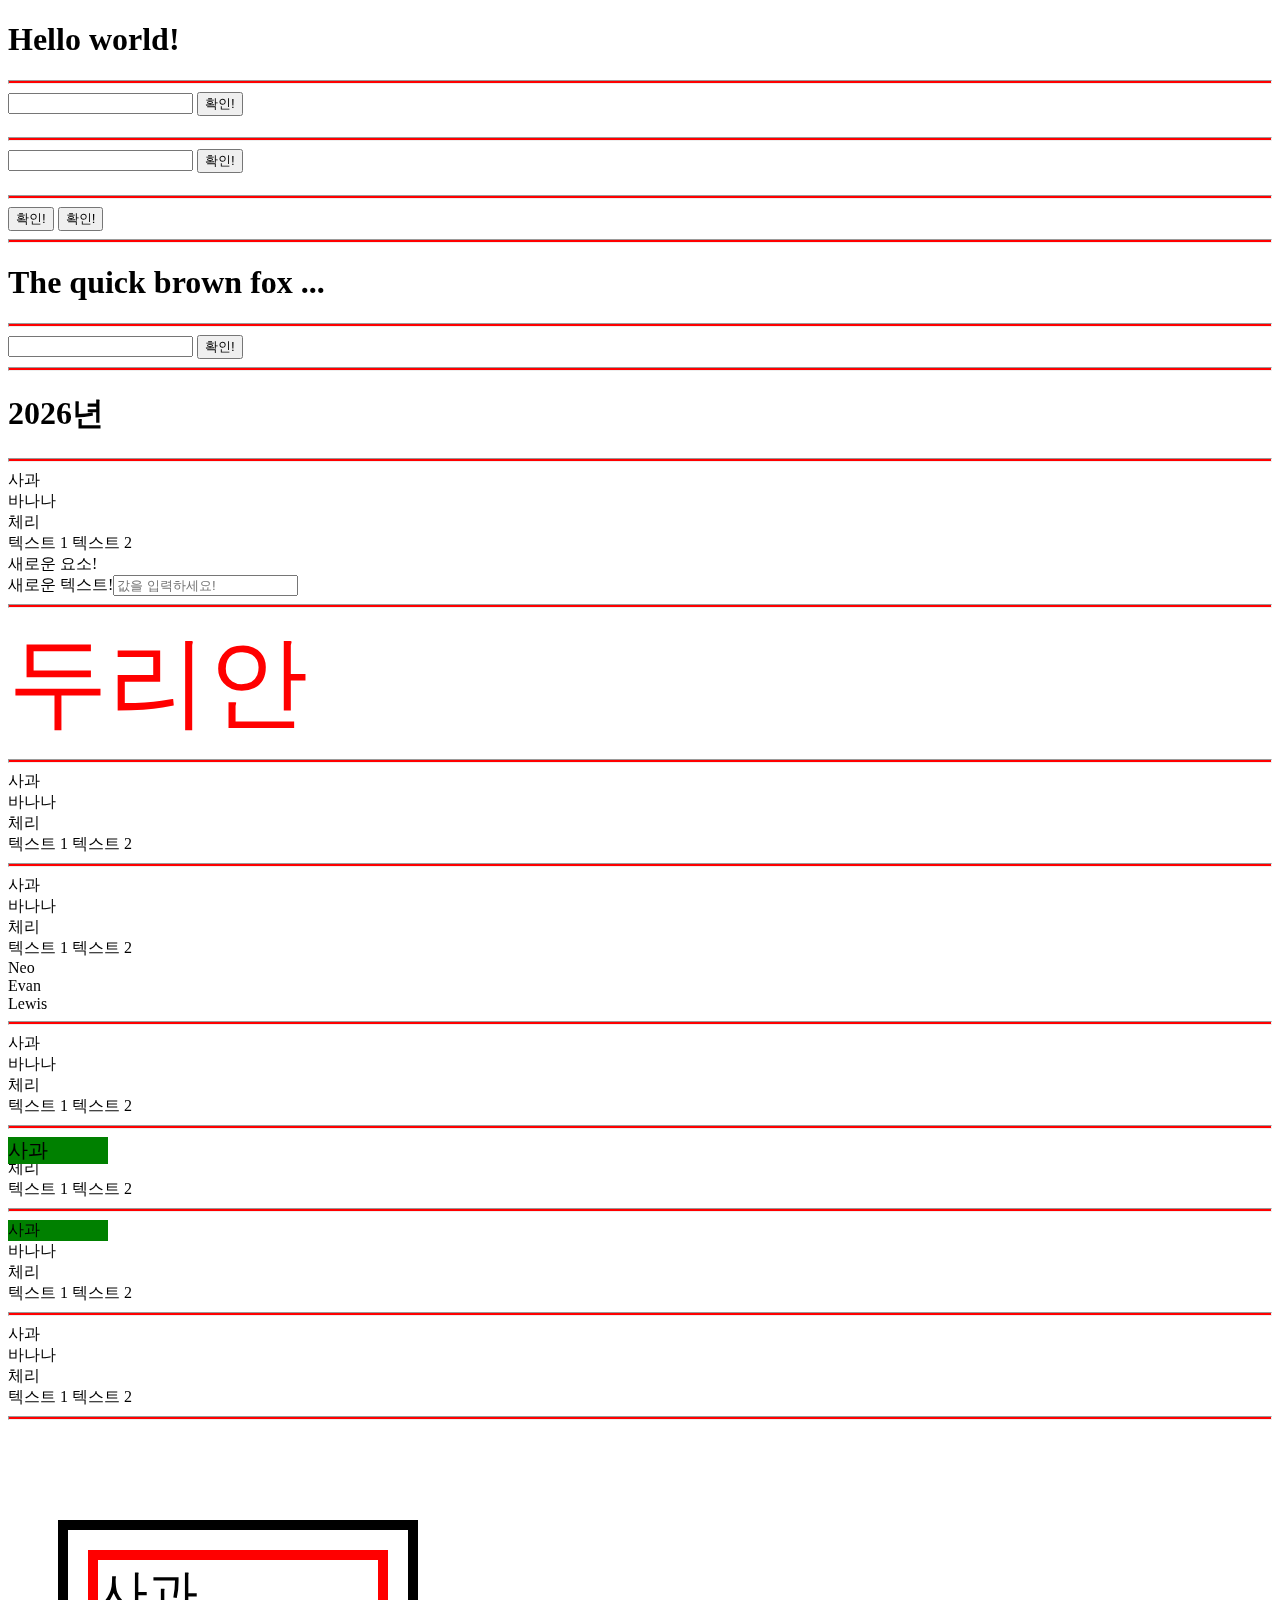
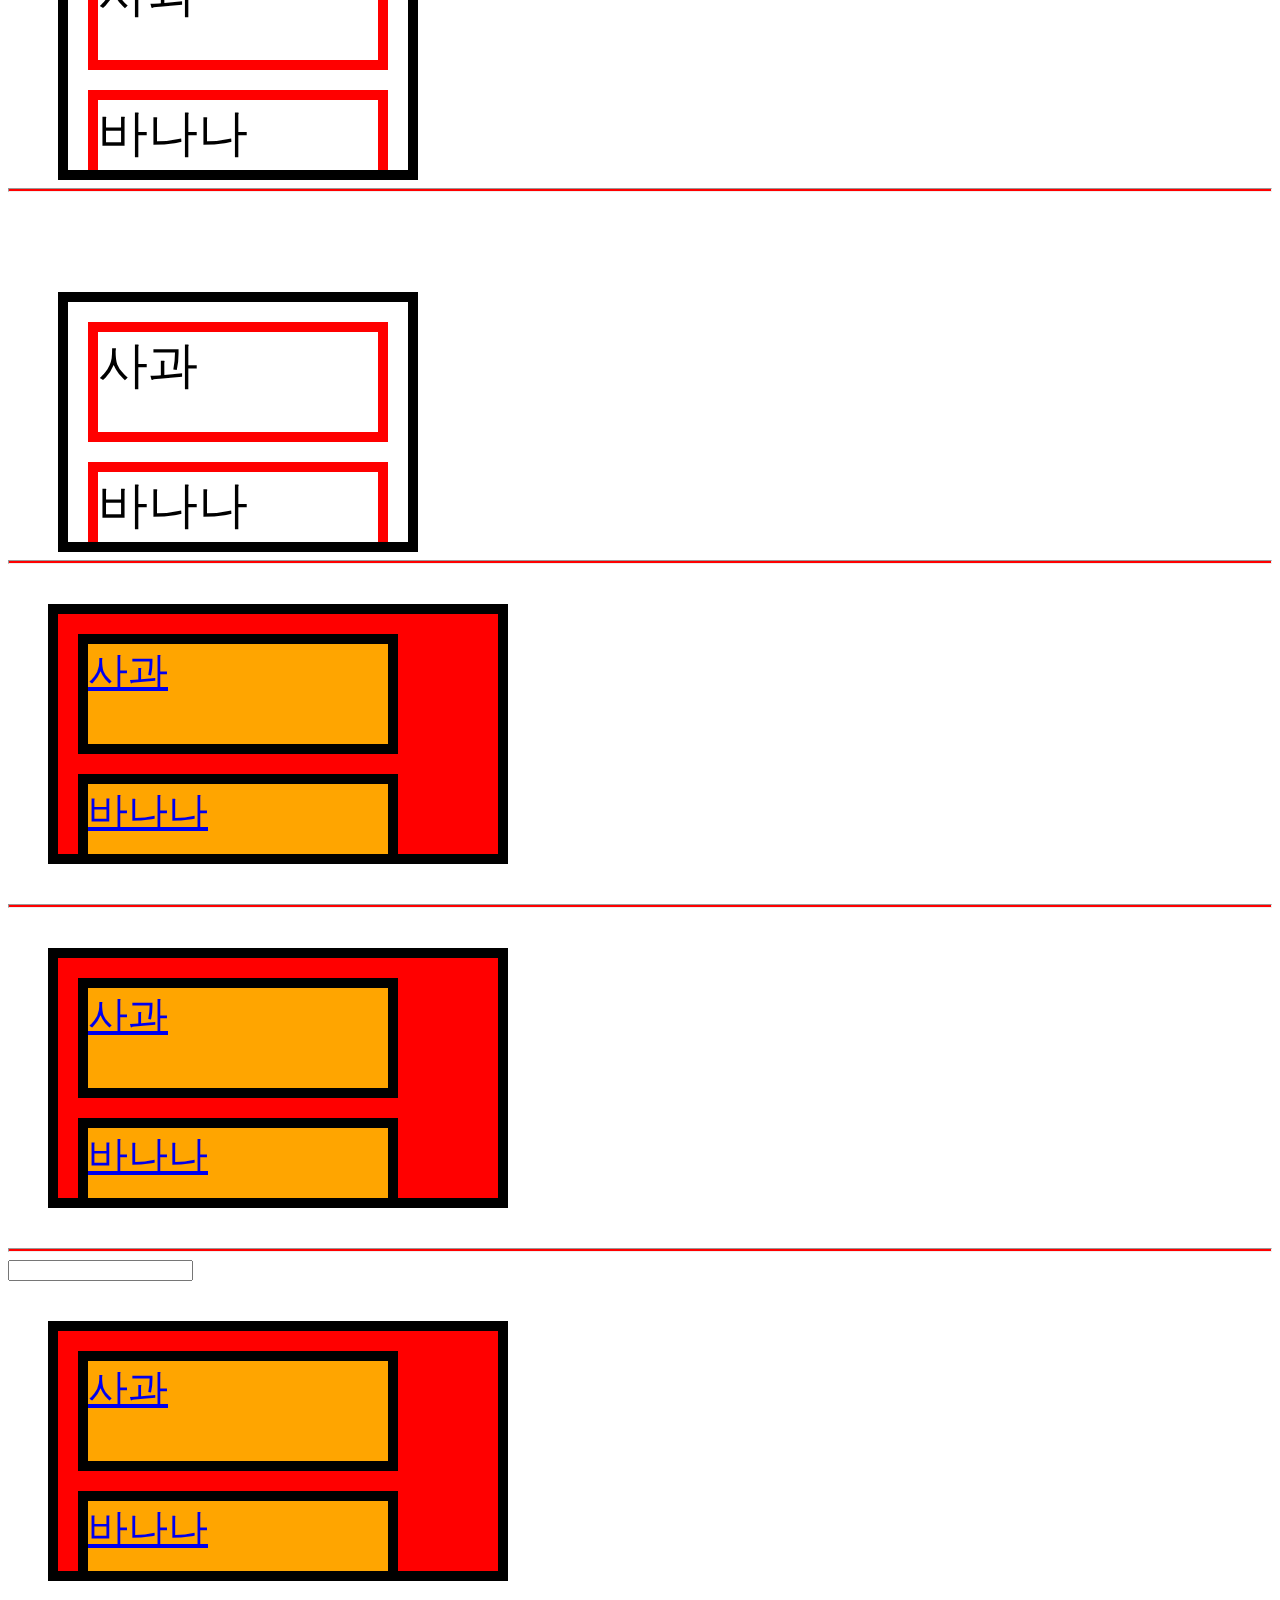
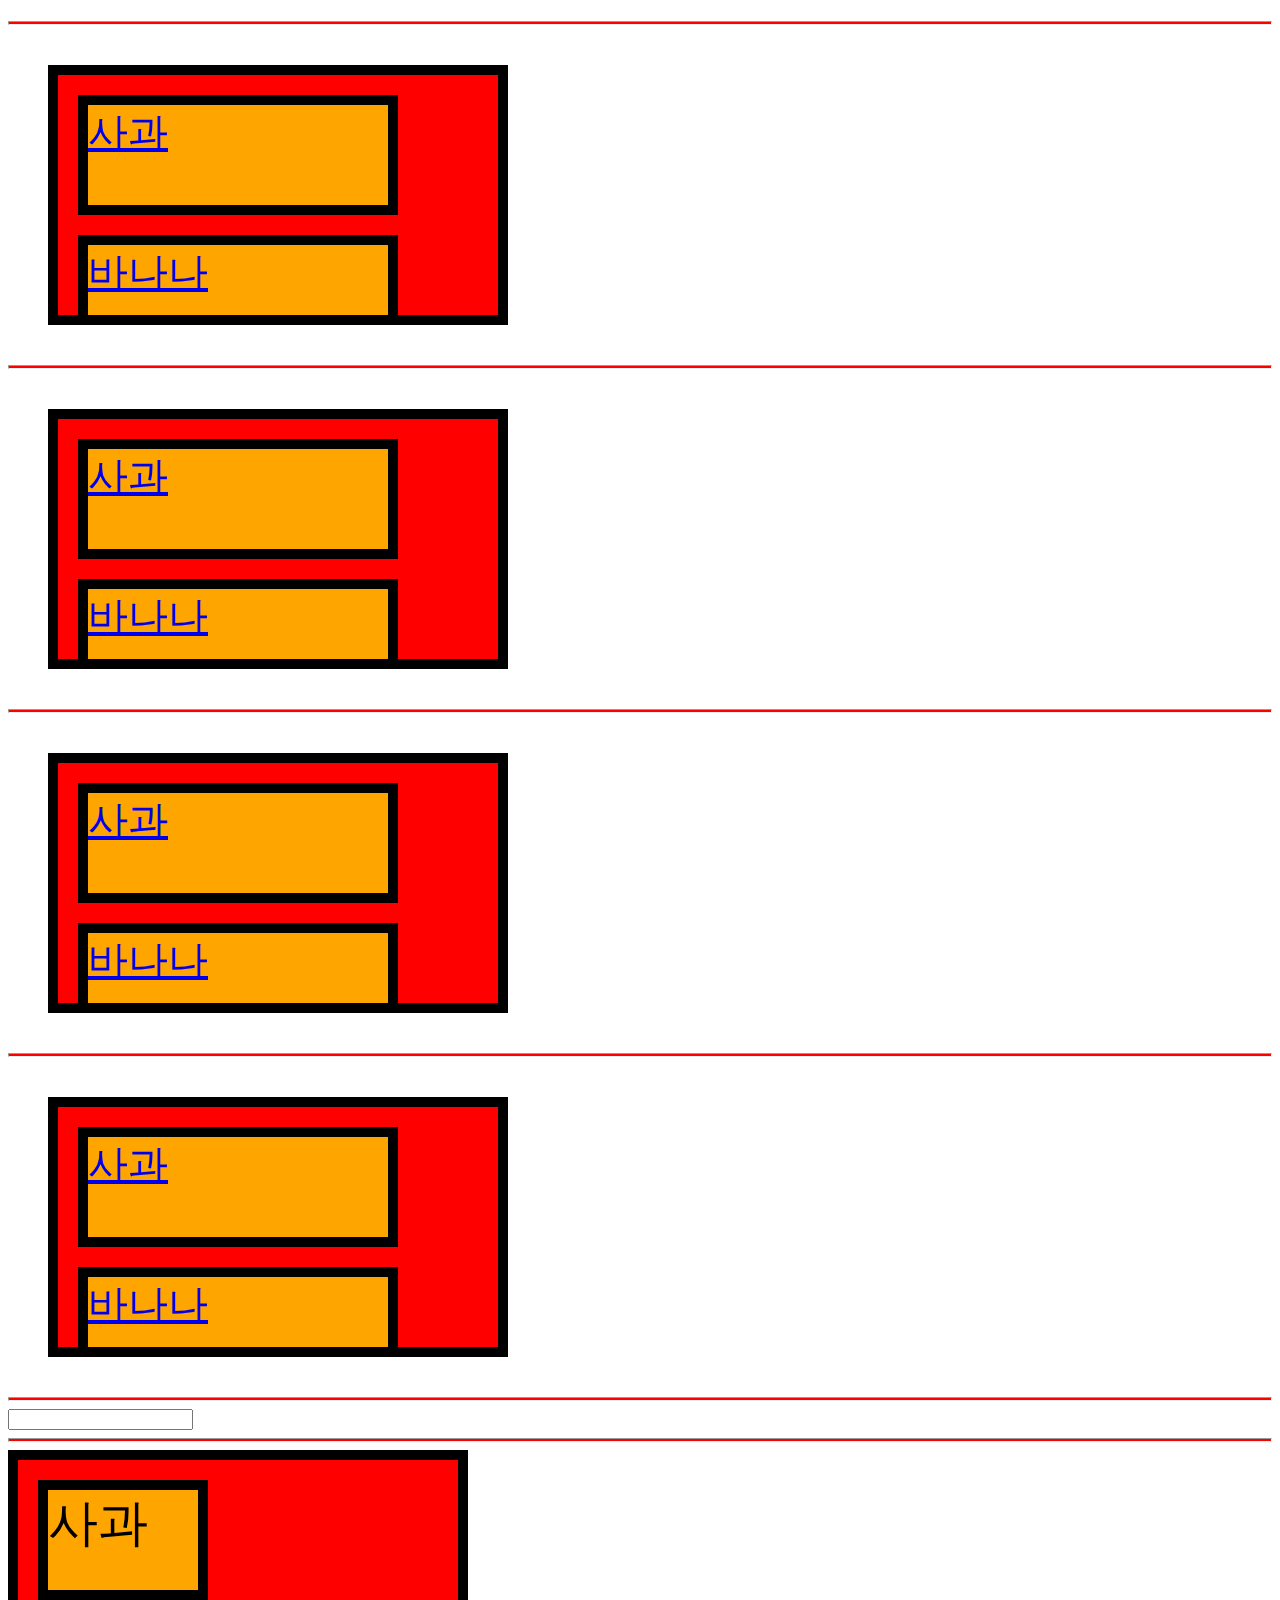
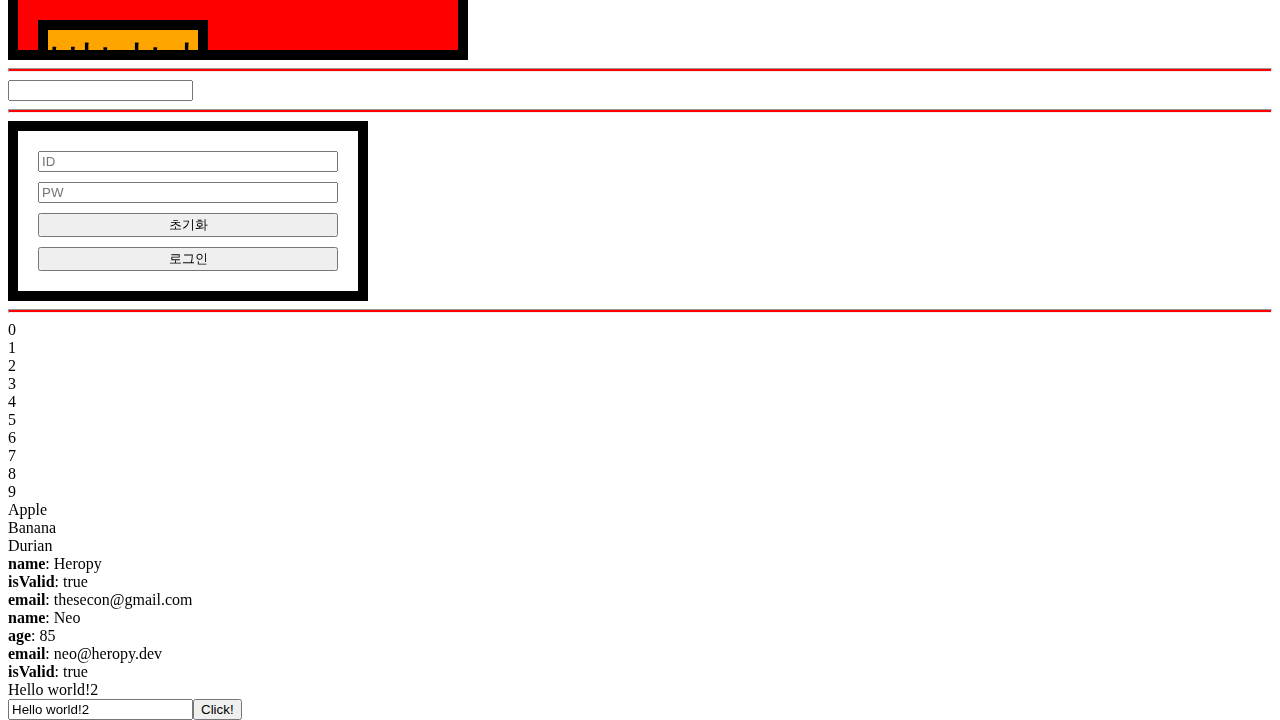
<file: index.html>
<!DOCTYPE html>
<html lang="en">
  <head>
    <meta charset="UTF-8" />
    <meta name="viewport" content="width=device-width, initial-scale=1.0" />
    <title>JS Test</title>
    <link rel="stylesheet" href="./style.css" />
    <script type="module" defer src="./main.js"></script>
    <script type="module" defer src="./sub.js"></script>
  </head>
  <body>
    <h1>Hello world!</h1>

    <hr style="height: 2px; background-color: red" />

    <input type="text" class="input_1" />
    <button class="button_1">확인!</button>
    <h1 class="h1_1"></h1>

    <hr style="height: 2px; background-color: red" />

    <input type="text" class="input_2" />
    <button class="button_2">확인!</button>
    <h1 class="h1_2"></h1>

    <hr style="height: 2px; background-color: red" />

    <button class="button_3">확인!</button>
    <button class="button_4">확인!</button>

    <hr style="height: 2px; background-color: red" />

    <h1 class="h1_3">Hello world!</h1>

    <hr style="height: 2px; background-color: red" />

    <input type="text" class="input_5" />
    <button class="button_5">확인!</button>

    <hr style="height: 2px; background-color: red" />

    <h1 class="h1_4">Hello world!</h1>

    <hr style="height: 2px; background-color: red" />

    <div class="parent">
      <!-- 주석 1 -->
      <div class="child" id="c1">사과</div>
      <div class="child">바나나</div>
      <div class="child">체리</div>
      <!-- 주석 2 -->
      텍스트 1 텍스트 2
    </div>

    <hr style="height: 2px; background-color: red" />

    <div class="parent_2">
      <!-- 주석 1 -->
      <div class="child_2">사과</div>
      <div class="child_2">바나나</div>
      <div class="child_2">체리</div>
      <!-- 주석 2 -->
      텍스트 1 텍스트 2
    </div>

    <hr style="height: 2px; background-color: red" />

    <div class="parent_3">
      <!-- 주석 1 -->
      <div class="child_3">사과</div>
      <div class="child_3">바나나</div>
      <div class="child_3">체리</div>
      <!-- 주석 2 -->
      텍스트 1 텍스트 2
    </div>

    <hr style="height: 2px; background-color: red" />

    <div class="parent_4">
      <!-- 주석 1 -->
      <div class="child_4">사과</div>
      <div class="child_4">바나나</div>
      <div class="child_4">체리</div>
      <!-- 주석 2 -->
      텍스트 1 텍스트 2
    </div>

    <hr style="height: 2px; background-color: red" />

    <div class="parent_5">
      <!-- 주석 1 -->
      <div class="child_5">사과</div>
      <div class="child_5">바나나</div>
      <div class="child_5">체리</div>
      <!-- 주석 2 -->
      텍스트 1 텍스트 2
    </div>

    <hr style="height: 2px; background-color: red" />

    <div class="parent_6">
      <!-- 주석 1 -->
      <div class="child_6">사과</div>
      <div class="child_6">바나나</div>
      <div class="child_6">체리</div>
      <!-- 주석 2 -->
      텍스트 1 텍스트 2
    </div>

    <hr style="height: 2px; background-color: red" />

    <div class="parent_7">
      <!-- 주석 1 -->
      <div class="child_7">사과</div>
      <div class="child_7">바나나</div>
      <div class="child_7">체리</div>
      <!-- 주석 2 -->
      텍스트 1 텍스트 2
    </div>

    <hr style="height: 2px; background-color: red" />

    <div class="parent_8">
      <!-- 주석 1 -->
      <div class="child_8">사과</div>
      <div class="child_8">바나나</div>
      <div class="child_8">체리</div>
      <!-- 주석 2 -->
      텍스트 1 텍스트 2
    </div>

    <hr style="height: 2px; background-color: red" />

    <div class="parent_9">
      <!-- 주석 1 -->
      <div class="child_9">사과</div>
      <div class="child_9">바나나</div>
      <div class="child_9">체리</div>
      <!-- 주석 2 -->
      텍스트 1 텍스트 2
    </div>

    <hr style="height: 2px; background-color: red" />

    <div class="parent_10">
      <!-- 주석 1 -->
      <div class="child_10">사과</div>
      <div class="child_10">바나나</div>
      <div class="child_10">체리</div>
      <!-- 주석 2 -->
      텍스트 1 텍스트 2
    </div>

    <hr style="height: 2px; background-color: red" />

    <div class="parent_11">
      <div class="child_11">
        <a href="https://apple.com" target="_blank">사과</a>
      </div>
      <div class="child_11">
        <a href="https://google.com" target="_blank">바나나</a>
      </div>
      <div class="child_11">
        <a href="https://heropy.dev" target="_blank">체리</a>
      </div>
    </div>

    <hr style="height: 2px; background-color: red" />

    <div class="parent_12">
      <div class="child_12">
        <a href="https://apple.com" target="_blank">사과</a>
      </div>
      <div class="child_12">
        <a href="https://google.com" target="_blank">바나나</a>
      </div>
      <div class="child_12">
        <a href="https://heropy.dev" target="_blank">체리</a>
      </div>
    </div>

    <hr style="height: 2px; background-color: red" />

    <input type="text" class="input_6" />
    <div class="parent_13">
      <div class="child_13">
        <a href="https://apple.com" target="_blank">사과</a>
      </div>
      <div class="child_13">
        <a href="https://google.com" target="_blank">바나나</a>
      </div>
      <div class="child_13">
        <a href="https://heropy.dev" target="_blank">체리</a>
      </div>
    </div>

    <hr style="height: 2px; background-color: red" />

    <div class="parent_14">
      <div class="child_14">
        <a href="https://apple.com" target="_blank">사과</a>
      </div>
      <div class="child_14">
        <a href="https://google.com" target="_blank">바나나</a>
      </div>
      <div class="child_14">
        <a href="https://heropy.dev" target="_blank">체리</a>
      </div>
    </div>

    <hr style="height: 2px; background-color: red" />

    <div class="parent_15">
      <div class="child_15">
        <a href="https://apple.com" target="_blank">사과</a>
      </div>
      <div class="child_15">
        <a href="https://google.com" target="_blank">바나나</a>
      </div>
      <div class="child_15">
        <a href="https://heropy.dev" target="_blank">체리</a>
      </div>
    </div>

    <hr style="height: 2px; background-color: red" />

    <div class="parent_16">
      <div class="child_16">
        <a href="https://apple.com" target="_blank">사과</a>
        <div class="tooltip">
          사과는 사과나무의 열매로, 세계적으로 널리 재배되는 열매 가운데
          하나입니다.
        </div>
      </div>
      <div class="child_16">
        <a href="https://google.com" target="_blank">바나나</a>
      </div>
      <div class="child_16">
        <a href="https://heropy.dev" target="_blank">체리</a>
      </div>
    </div>

    <hr style="height: 2px; background-color: red" />

    <div class="parent_17">
      <div class="child_17">
        <a href="https://apple.com" target="_blank">사과</a>
      </div>
      <div class="child_17">
        <a href="https://google.com" target="_blank">바나나</a>
      </div>
      <div class="child_17">
        <a href="https://heropy.dev" target="_blank">체리</a>
      </div>
    </div>

    <hr style="height: 2px; background-color: red" />

    <input type="text" class="input_7" />

    <hr style="height: 2px; background-color: red" />

    <div class="parent_18">
      <div class="child_18">사과</div>
      <div class="child_18">바나나</div>
      <div class="child_18">체리</div>
    </div>

    <hr style="height: 2px; background-color: red" />

    <input type="text" class="input_8" />

    <hr style="height: 2px; background-color: red" />

    <form action="" id="login" class="form">
      <input
        type="text"
        placeholder="ID"
        autocomplete="username"
        class="input_form"
      />
      <input
        type="password"
        placeholder="PW"
        autocomplete="current-password"
        class="input_form"
      />
      <button type="reset" class="button_reset">초기화</button>
      <button type="submit" class="button_submit">로그인</button>
    </form>

    <hr style="height: 2px; background-color: red" />

    <!-- <h1 class="h1_oc"></h1> -->
  </body>
</html>
</file>
<file: style.css>
.active {
  /* color: pink; */
}

body {
  /* width: 3000px; */
  height: 3000px;
}
.parent_9, .parent_10, .parent_11 {
  width: 300px;
  height: 200px;
  margin-top: 100px;
  margin-left: 50px;
  padding: 20px;
  overflow: auto;
  border: 10px solid;
}
.child_9, .child_10, .child_11 {
  height: 100px;
  margin-bottom: 20px;
  border: 10px solid red;
  font-size: 50px;
}

.parent_11, .parent_12, .parent_13, .parent_14, .parent_15, .parent_16, .parent_17 {
  width: 400px;
  height: 200px;
  margin: 40px;
  padding: 20px;
  overflow: auto;
  border: 10px solid;
  background-color: red;
}
.child_11, .child_12, .child_13, .child_14, .child_15, .child_16, .child_17 {
  width: 300px;
  height: 100px;
  margin-bottom: 20px;
  border: 10px solid;
  background-color: orange;
  font-size: 40px;
}
.child_16 {
  position: relative;
}
.tooltip {
  display: none;
  position: absolute;
  top: 70px;
  left: 50px;
  z-index: 1;
  width: 100%;
  padding: 10px;
  border: 10px solid;
  background-color: orange;
  font-size: 22px;
}
.tooltip.active {
  display: block;
}

.parent_18 {
  width: 400px;
  height: 150px;
  padding: 20px;
  border: 10px solid;
  background-color: red;
  overflow: auto;
}
.parent_18.active {
  background-color: royalblue;
}
.child_18 {
  width: 150px;
  height: 100px;
  margin-bottom: 20px;
  border: 10px solid;
  background-color: orange;
  font-size: 50px;
}
.child_18.active {
  border-color: royalblue;
  color: royalblue;
}

#login {
  width: 300px;
  padding: 20px;
  border: 10px solid;
  transition: .4s;
  display: flex;
  flex-direction: column;
  gap: 10px;
}
#login.active {
  border-color: royalblue;
}
</file>
